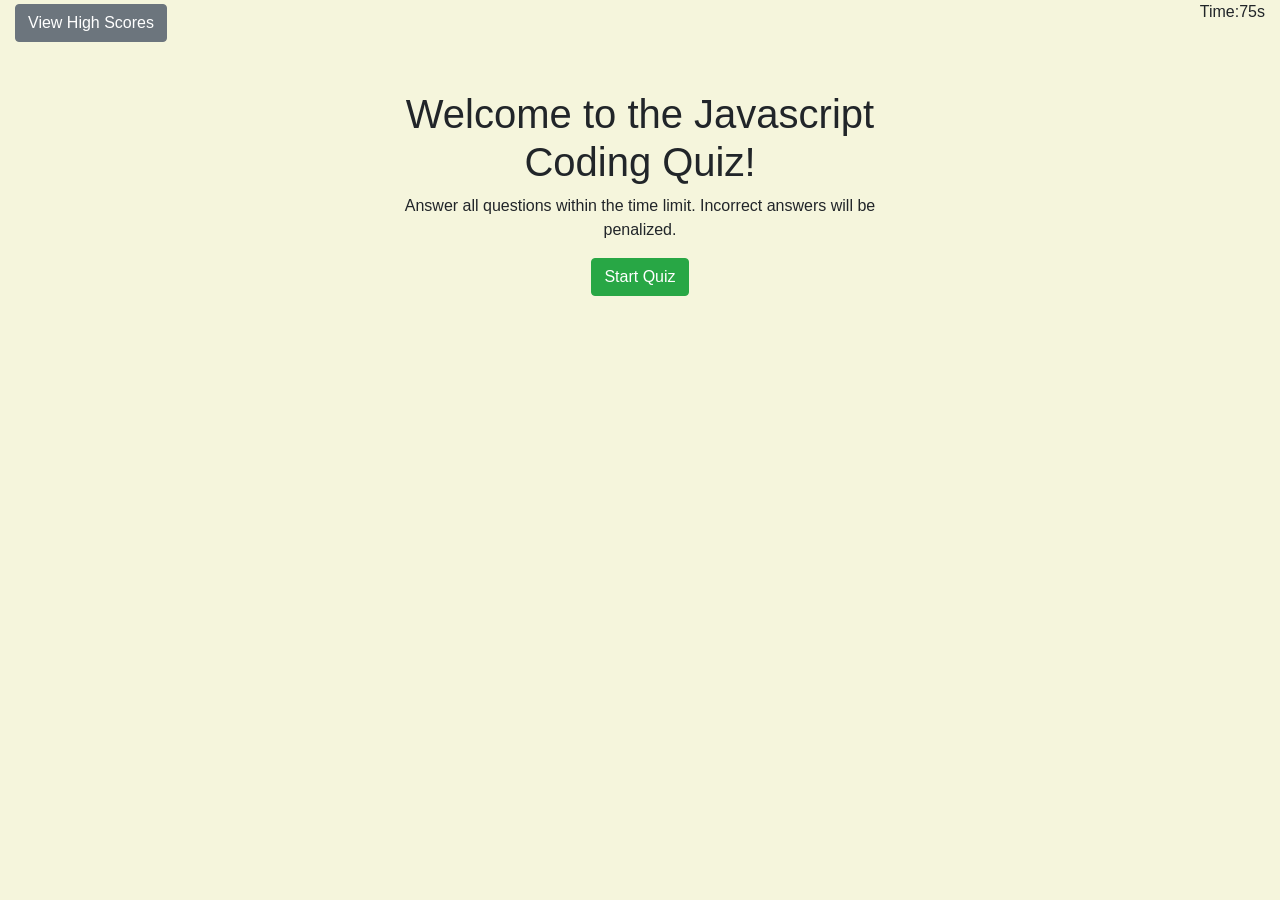
<file: index.html>
<!DOCTYPE html>
<html lang="en">

<head>
    <meta charset="UTF-8">
    <meta name="viewport" content="width=device-width, initial-scale=1.0, shrink-to-fit=no">
    <link rel="stylesheet" href="https://stackpath.bootstrapcdn.com/bootstrap/4.5.0/css/bootstrap.min.css"
        integrity="sha384-9aIt2nRpC12Uk9gS9baDl411NQApFmC26EwAOH8WgZl5MYYxFfc+NcPb1dKGj7Sk" crossorigin="anonymous">
    <link rel="stylesheet" href="./assets/quiz.css">
    <title>Javascript Quiz</title>
</head>

<body>
    <header class="container-fluid mb-5">
        <div class="row">
            <div class="col-6">
                <button id="view-scores" type="button" class="btn btn-secondary d-inline-block mt-1">View High Scores</button>
            </div>
            <div class="col-6">
                <p class="d-flex justify-content-end time">Time:75s</p>
            </div>
        </div>
    </header>

    <main>
        <div class="container">

            <section id="intro">
                <div class="row">
                    <div class="col-3"></div>
                    <div class="col-6">
                        <h1 class="d-flex justify-content-center text-center">Welcome to the Javascript Coding Quiz!</h1>
                        <p class="d-flex justify-content-center text-center">Answer all questions within the time limit. Incorrect answers will be penalized.</p>
                        <button id="start" type="button" class="btn btn-success mx-auto d-block">Start Quiz</button></p>
                    </div>
                </div>
            </section>

            <section id="questions">
                <div class="row">
                    <div class="col-3"></div>
                    <div class="col-6">
                        <h2 id="question">question</h2>
                        <ul class="px-0 py-0">
                            <li class="mb-3"><button id="answer1" value="0" type="button"
                                    class="btn btn-success ansBtn">Answer1</button></li>
                            <li class="mb-3"><button id="answer2" value="1" type="button"
                                    class="btn btn-success ansBtn">Answer2</button></li>
                            <li class="mb-3"><button id="answer3" value="2" type="button"
                                    class="btn btn-success ansBtn">Answer3</button></li>
                            <li class="mb-3"><button id="answer4" value="3" type="button"
                                    class="btn btn-success ansBtn">Answer4</button></li>
                        </ul>
                        <div id="checkAns" class="font-weight-light font-italic">
                            <hr>
                        </div>
                    </div>
                </div>
            </section>
              
            <section id="final">
                <div class="row">
                    <div class="col-3"></div>
                    <div class="col-6">
                        <h2>All done!</h2>
                        <p>Your final score is: <span id="score" class="pl-1">0</span></p>
                        <p>Enter initials: <span class="ml-1"><input placeholder="initials" id="initials" /></span>
                            <button id="submit-score" class="btn btn-success mx-1 my-1 d-inline-block">Submit</button>
                        </p>
                    </div>
                </div>
            </section>

            <section id="highscores">
                <div class="row">
                    <div class="col-3"></div>
                    <div class="col-6">
                            <h2>High Scores</h2>
                            <ol id="score-list">
                            </ol>
                            <button id="restart" class="btn btn-success d-inline-block mx-1 my-1">Restart</button>
                            <button id="clearscores" class="btn btn-success mx-1 my-1 d-inline-block">Clear scores</button>
                    </div>
                </div>
            </section>
        </div>
    </main>

    <script src="./assets/quiz.js"></script>
    <script src="https://code.jquery.com/jquery-3.5.1.slim.min.js"
        integrity="sha384-DfXdz2htPH0lsSSs5nCTpuj/zy4C+OGpamoFVy38MVBnE+IbbVYUew+OrCXaRkfj"
        crossorigin="anonymous"></script>
    <script src="https://cdn.jsdelivr.net/npm/popper.js@1.16.0/dist/umd/popper.min.js"
        integrity="sha384-Q6E9RHvbIyZFJoft+2mJbHaEWldlvI9IOYy5n3zV9zzTtmI3UksdQRVvoxMfooAo"
        crossorigin="anonymous"></script>
    <script src="https://stackpath.bootstrapcdn.com/bootstrap/4.5.0/js/bootstrap.min.js"
        integrity="sha384-OgVRvuATP1z7JjHLkuOU7Xw704+h835Lr+6QL9UvYjZE3Ipu6Tp75j7Bh/kR0JKI"
        crossorigin="anonymous"></script>
</body>

</html>
</file>
<file: assets/quiz.css>
* {
  font-family: Arial, Helvetica, sans-serif;
}

html,
body {
  background-color: beige;
  height: 100%;
}

body {
  display: flex;
  flex-direction: column;
}

main {
  flex: 1 0 auto;
}

ul {
  list-style-type: none;
}

.ansBtn,
.ansBtn:hover,
.ansBtn:active,
.ansBtn:focus,
.ansBtn:active:focus {
  background-color: #04817b;
}
/* hide until click */
#questions,
#final,
#highscores,
#checkAns {
  display: none;
}
</file>
